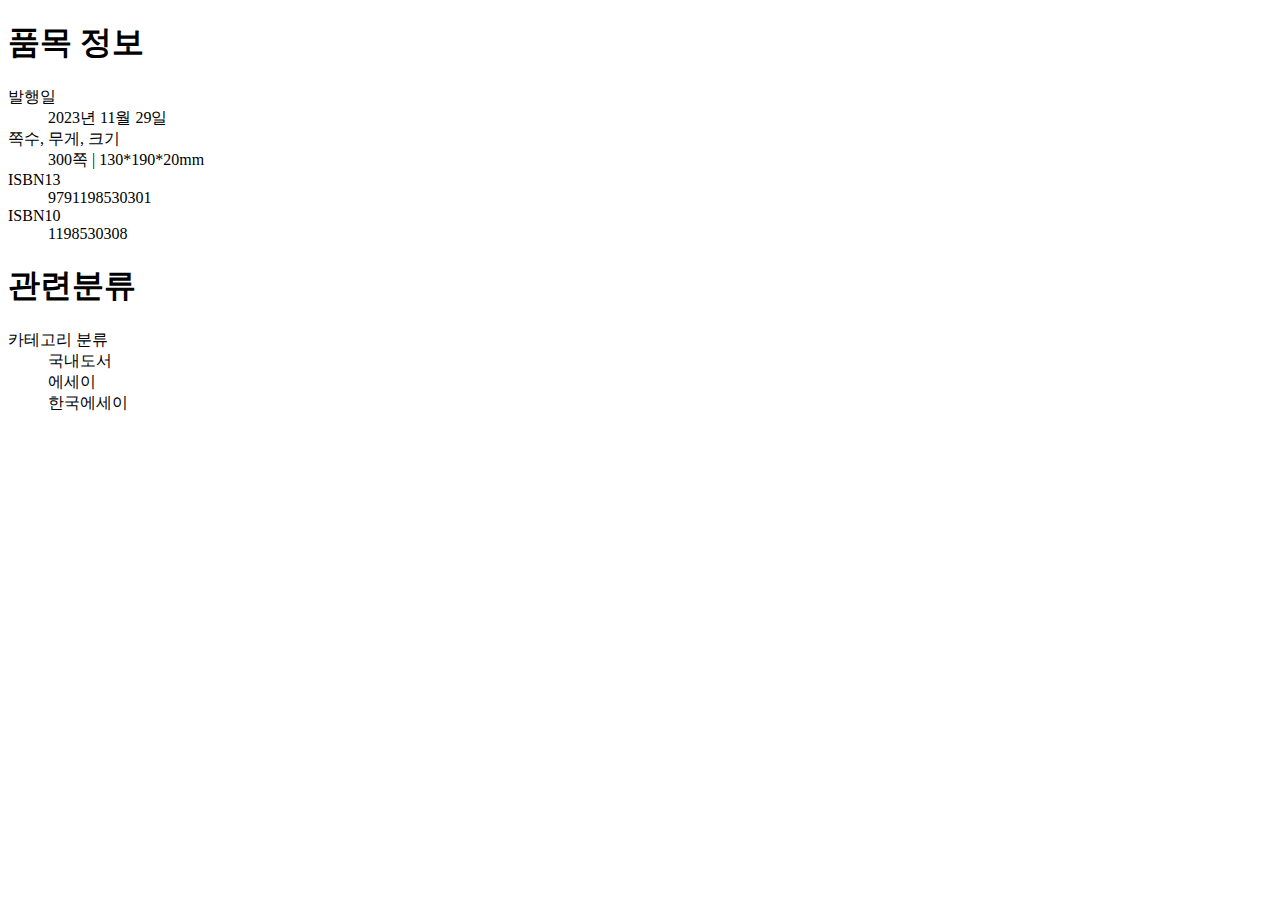
<file: yes24Book/info.html>
<!DOCTYPE html>
<html lang="en">
<head>
    <meta charset="UTF-8">
    <meta name="viewport" content="width=device-width, initial-scale=1.0">
    <meta name="description" content="">
    <meta name="keywords" content="">
    <title>품목정보</title>
    <link rel="stylesheet" href="./styles/info.css">
</head>
<body>
    <div class="product">
        <div class="product_Info_01">
            <h1>품목 정보</h1>
            <dl>
                <dt>발행일</dt>
                <dd>2023년 11월 29일</dd>
                <dt>쪽수, 무게, 크기</dt>
                <dd>300쪽 | 130*190*20mm</dd>
                <dt>ISBN13</dt>
                <dd>9791198530301</dd>
                <dt>ISBN10</dt>
                <dd>1198530308</dd>
            </dl>
        </div>
        <div class="product_Info_02">
            <h1>관련분류</h1>
            <dl>
                <dt>카테고리 분류</dt>
                <dd>국내도서</dd>
                <dd>에세이</dd>
                <dd>한국에세이</dd>
            </dl>
        </div>
    </div>
</body>
</html>
</file>
<file: yes24Book/styles/info.css>
.product {}
.product .product_Info_01 {}
.product .product_Info_01 h1 {}
.product .product_Info_01 dl {}
.product .product_Info_01 dl dt {}
.product .product_Info_01 dl dd {}
.product .product_Info_02 h1 {}
.product .product_Info_02 dl {}
.product .product_Info_02 dl dt {}
.product .product_Info_02 dl dd {}
</file>
